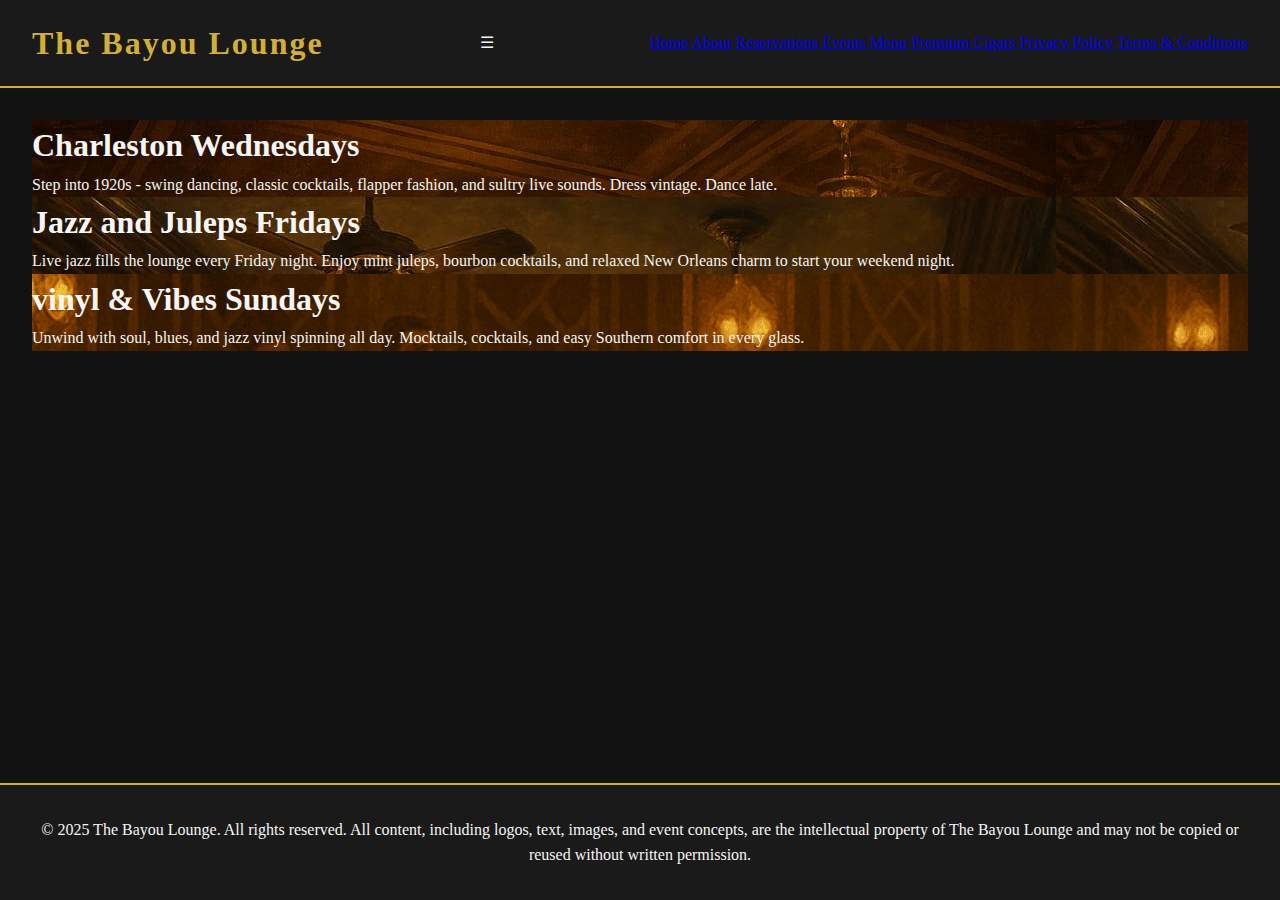
<file: events.html>
<!DOCTYPE html><html lang="en"><head>
<meta charset="UTF-8"><meta name="viewport" content="width=device-width, initial-scale=1">
<title>Events - The Bayou Lounge</title><link rel="stylesheet" href="style.css"></head>
<body>
    <script>
  const mobileMenu = document.getElementById('mobile-menu');
  const navbar = document.querySelector('.navbar');

  mobileMenu.addEventListener('click', () => {
    navbar.classList.toggle('showing');
  });
</script>

<header><div class="logo">The Bayou Lounge</div>
<div class="menu-toggle">&#9776;</div>
<nav class="nav">
<a href="index.html">Home</a>
<a href="about.html">About</a>
<a href="reservations.html">Reservations</a>
<a href="events.html">Events</a>
<a href="menu.html">Menu</a>
<a href="cigars.html">Premium Cigars</a>
<a href="privacy-policy.html">Privacy Policy</a>
<a href="terms.html">Terms & Conditions</a>
</nav></header>
<main>
<section style="background-image:url('images/charleston-wednesdays.jpeg')" class="event-section">
<h1>Charleston Wednesdays</h1>
<p>Step into 1920s - swing dancing, classic cocktails, flapper fashion, and sultry live sounds. Dress vintage. Dance late.</p>
</section>
<section style="background-image:url('images/bar-and-stage.jpeg')" class="event-section">
<h1>Jazz and Juleps Fridays</h1>
<p>Live jazz fills the lounge every Friday night. Enjoy mint juleps, bourbon cocktails, and relaxed New Orleans charm to start your weekend night.</p>
</section>
<section style="background-image:url('images/stage-and-dancing.png')" class="event-section">
<h1>vinyl & Vibes Sundays</h1>
<p>Unwind with soul, blues, and jazz vinyl spinning all day. Mocktails, cocktails, and easy Southern comfort in every glass.</p>
</section>
</main>
<footer>© 2025 The Bayou Lounge. All rights reserved. All content, including logos, text, images, and event concepts, are the intellectual property of The Bayou Lounge and may not be copied or reused without written permission.</footer>
<script src="script.js"></script></body></html>
</file>
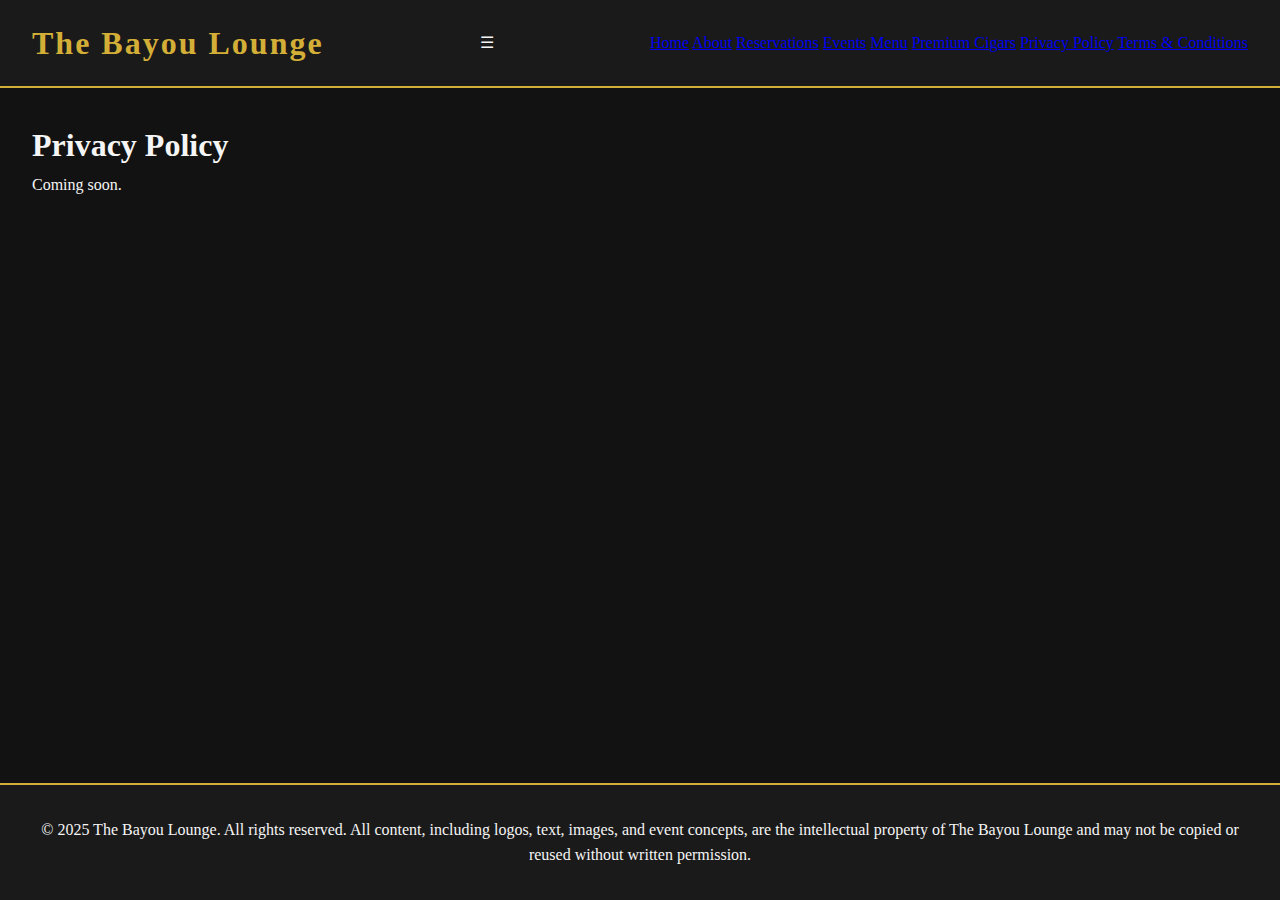
<file: privacy-policy.html>
<!DOCTYPE html><html lang="en"><head>
<meta charset="UTF-8"><meta name="viewport" content="width=device-width, initial-scale=1">
<title>Privacy Policy - The Bayou Lounge</title><link rel="stylesheet" href="style.css"></head>
<body>
<header><div class="logo">The Bayou Lounge</div>
<div class="menu-toggle">&#9776;</div>
<nav class="nav">
<a href="index.html">Home</a>
<a href="about.html">About</a>
<a href="reservations.html">Reservations</a>
<a href="events.html">Events</a>
<a href="menu.html">Menu</a>
<a href="cigars.html">Premium Cigars</a>
<a href="privacy-policy.html">Privacy Policy</a>
<a href="terms.html">Terms & Conditions</a>
</nav></header>
<main><h1>Privacy Policy</h1><p>Coming soon.</p></main>
<footer>© 2025 The Bayou Lounge. All rights reserved. All content, including logos, text, images, and event concepts, are the intellectual property of The Bayou Lounge and may not be copied or reused without written permission.</footer>
<script src="script.js"></script></body></html>
</file>
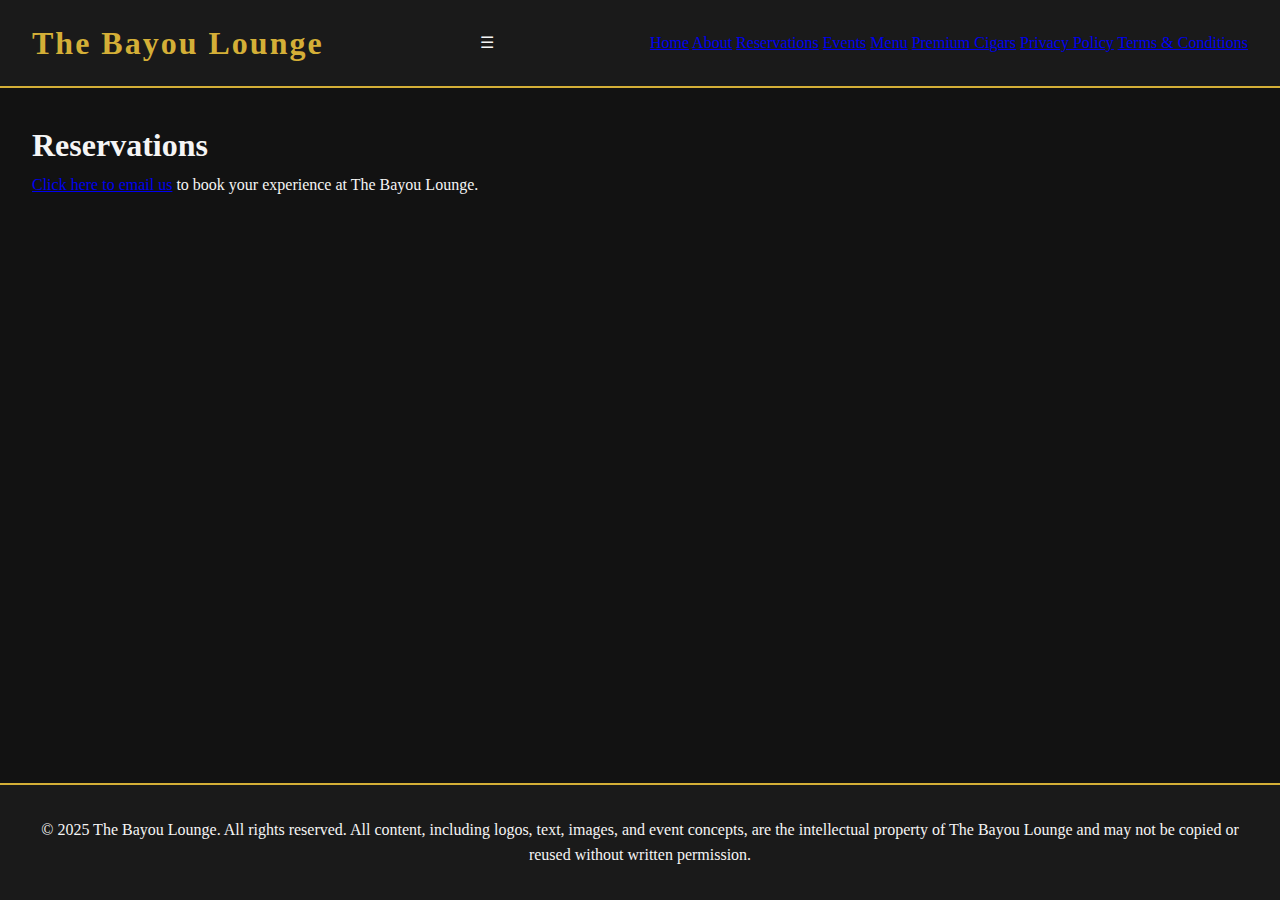
<file: reservations.html>
<!DOCTYPE html><html lang="en"><head>
<meta charset="UTF-8"><meta name="viewport" content="width=device-width, initial-scale=1">
<title>Reservations - The Bayou Lounge</title><link rel="stylesheet" href="style.css"></head>
<body>
    <script>
  const mobileMenu = document.getElementById('mobile-menu');
  const navbar = document.querySelector('.navbar');

  mobileMenu.addEventListener('click', () => {
    navbar.classList.toggle('showing');
  });
</script>

<header><div class="logo">The Bayou Lounge</div>
<div class="menu-toggle">&#9776;</div>
<nav class="nav">
<a href="index.html">Home</a>
<a href="about.html">About</a>
<a href="reservations.html">Reservations</a>
<a href="events.html">Events</a>
<a href="menu.html">Menu</a>
<a href="cigars.html">Premium Cigars</a>
<a href="privacy-policy.html">Privacy Policy</a>
<a href="terms.html">Terms & Conditions</a>
</nav></header>
<main class="center-text">
<h1>Reservations</h1>
<p><a href="mailto:bayoulounge@outlook.com">Click here to email us</a> to book your experience at The Bayou Lounge.</p>
</main>
<footer>© 2025 The Bayou Lounge. All rights reserved. All content, including logos, text, images, and event concepts, are the intellectual property of The Bayou Lounge and may not be copied or reused without written permission.</footer>
<script src="script.js"></script></body></html>
</file>
<file: style.css>
/* Base Styles */
* {
    margin: 0;
    padding: 0;
    box-sizing: border-box;
}

body {
    font-family: 'Times New Roman', serif;
    line-height: 1.6;
    color: #f5f5f5;
    background: #121212;
    min-height: 100vh;
    display: flex;
    flex-direction: column;
}

/* Header Styles */
header {
    background: #1a1a1a;
    padding: 1.5rem 2rem;
    display: flex;
    justify-content: space-between;
    align-items: center;
    border-bottom: 2px solid #d4af37;
}

.logo {
    font-size: 2rem;
    font-weight: 700;
    letter-spacing: 2px;
    color: #d4af37;
    text-align: center;
    line-height: 1.2;
}

.hamburger {
    font-size: 2rem;
    cursor: pointer;
    color: #d4af37;
    display: none;
}

/* Navigation Styles */
nav.menu {
    display: block;
}

.menu ul {
    list-style: none;
    display: flex;
    gap: 1.5rem;
}

.menu ul li a {
    color: #f5f5f5;
    text-decoration: none;
    font-size: 1.1rem;
    letter-spacing: 1px;
    transition: color 0.3s;
    position: relative;
    padding: 0.5rem 0;
}

.menu ul li a:hover {
    color: #d4af37;
}

.menu ul li a::after {
    content: '';
    position: absolute;
    width: 0;
    height: 2px;
    bottom: 0;
    left: 0;
    background-color: #d4af37;
    transition: width 0.3s;
}

.menu ul li a:hover::after {
    width: 100%;
}

/* Main Content Styles */
main {
    flex: 1;
    padding: 2rem;
}

.hero {
    margin-bottom: 3rem;
}

.hero img {
    width: 100%;
    height: auto;
    max-height: 80vh;
    object-fit: cover;
}

/* Text Overlay Styles */
.text-overlay {
    position: relative;
    margin: 2rem 0;
}

.text-overlay img {
    width: 100%;
    height: 60vh;
    object-fit: cover;
    filter: brightness(0.7);
}

.overlay-text {
    position: absolute;
    top: 50%;
    left: 50%;
    transform: translate(-50%, -50%);
    background: rgba(26, 26, 26, 0.85);
    padding: 3rem;
    width: 80%;
    max-width: 800px;
    text-align: center;
    border: 1px solid #d4af37;
}

.overlay-text h1 {
    color: #d4af37;
    margin-bottom: 1.5rem;
    font-size: 2.5rem;
    letter-spacing: 2px;
}

.overlay-text p {
    font-size: 1.1rem;
    line-height: 1.8;
}

/* Section Styles */
.section-title {
    color: #d4af37;
    text-align: center;
    margin: 2rem 0;
    font-size: 2rem;
    letter-spacing: 2px;
    position: relative;
    padding-bottom: 1rem;
}

.section-title::after {
    content: '';
    position: absolute;
    width: 100px;
    height: 2px;
    bottom: 0;
    left: 50%;
    transform: translateX(-50%);
    background-color: #d4af37;
}

/* Reservation Styles */
.reservation {
    text-align: center;
    padding: 3rem 0;
}

.reservation h1 {
    color: #d4af37;
    margin-bottom: 1.5rem;
    font-size: 2.5rem;
}

.reservation-btn {
    display: inline-block;
    background: #d4af37;
    color: #121212;
    padding: 1rem 2rem;
    text-decoration: none;
    margin-top: 1.5rem;
    border-radius: 4px;
    font-size: 1.1rem;
    font-weight: bold;
    letter-spacing: 1px;
    transition: background 0.3s;
}

.reservation-btn:hover {
    background: #c9a227;
}

/* Event Styles */
.event {
    margin: 3rem 0;
    display: flex;
    flex-direction: column;
    align-items: center;
}

.event img {
    width: 100%;
    max-width: 800px;
    height: auto;
    margin-bottom: 1.5rem;
    border: 1px solid #d4af37;
}

.event-info {
    width: 100%;
    max-width: 800px;
    padding: 2rem;
    background: #1a1a1a;
    border: 1px solid #d4af37;
}

.event-info h2 {
    color: #d4af37;
    margin-bottom: 1rem;
    font-size: 1.8rem;
    text-align: center;
}

.event-info p {
    font-size: 1.1rem;
    line-height: 1.8;
}

/* Menu Styles */
.menu-section {
    margin: 3rem 0;
}

.menu-grid {
    display: grid;
    grid-template-columns: repeat(auto-fill, minmax(300px, 1fr));
    gap: 2rem;
    margin-top: 2rem;
}

.menu-item, .cigar-item {
    background: #1a1a1a;
    padding: 1.5rem;
    border-left: 4px solid #d4af37;
    transition: transform 0.3s;
}

.menu-item:hover, .cigar-item:hover {
    transform: translateY(-5px);
}

.menu-item h3, .cigar-item h3 {
    color: #d4af37;
    margin-bottom: 0.5rem;
    font-size: 1.3rem;
}

.menu-item p, .cigar-item p {
    font-size: 1rem;
}

.cigar-item {
    display: flex;
    justify-content: space-between;
    align-items: center;
}

/* Footer Styles */
footer {
    background: #1a1a1a;
    padding: 2rem;
    text-align: center;
    border-top: 2px solid #d4af37;
    margin-top: auto;
}

.footer-content {
    max-width: 1200px;
    margin: 0 auto;
    padding: 0 2rem;
}

.footer-links {
    margin-bottom: 1.5rem;
    display: flex;
    justify-content: center;
    gap: 2rem;
    flex-wrap: wrap;
}

.footer-links a {
    color: #d4af37;
    text-decoration: none;
    font-size: 1rem;
    letter-spacing: 1px;
    transition: color 0.3s;
}

.footer-links a:hover {
    color: #f5f5f5;
}

footer p {
    font-size: 0.9rem;
    line-height: 1.6;
    margin-top: 1rem;
    color: #aaa;
}

/* Responsive Styles */
@media (max-width: 992px) {
    .logo {
        font-size: 1.8rem;
    }
    
    .menu ul {
        gap: 1rem;
    }
    
    .overlay-text {
        padding: 2rem;
        width: 90%;
    }
}

@media (max-width: 768px) {
    .hamburger {
        display: block;
    }
    
    .menu {
        display: none;
        position: absolute;
        top: 100%;
        left: 0;
        width: 100%;
        background: #1a1a1a;
        z-index: 1000;
        padding: 1rem 0;
        border-bottom: 2px solid #d4af37;
    }
    
    .menu.active {
        display: block;
    }
    
    .menu ul {
        flex-direction: column;
        gap: 0;
    }
    
    .menu ul li a {
        padding: 1rem 2rem;
        border-bottom: 1px solid #333;
    }
    
    .overlay-text {
        padding: 1.5rem;
        width: 95%;
    }
    
    .overlay-text h1 {
        font-size: 2rem;
    }
    
    .section-title {
        font-size: 1.8rem;
    }
}

@media (max-width: 576px) {
    header {
        padding: 1rem;
    }
    
    .logo {
        font-size: 1.5rem;
    }
    
    .overlay-text {
        padding: 1rem;
    }
    
    .overlay-text h1 {
        font-size: 1.5rem;
    }
    
    .overlay-text p {
        font-size: 1rem;
    }
    
    .section-title {
        font-size: 1.5rem;
    }
    
    .footer-links {
        flex-direction: column;
        gap: 0.5rem;
    }
}
</file>
